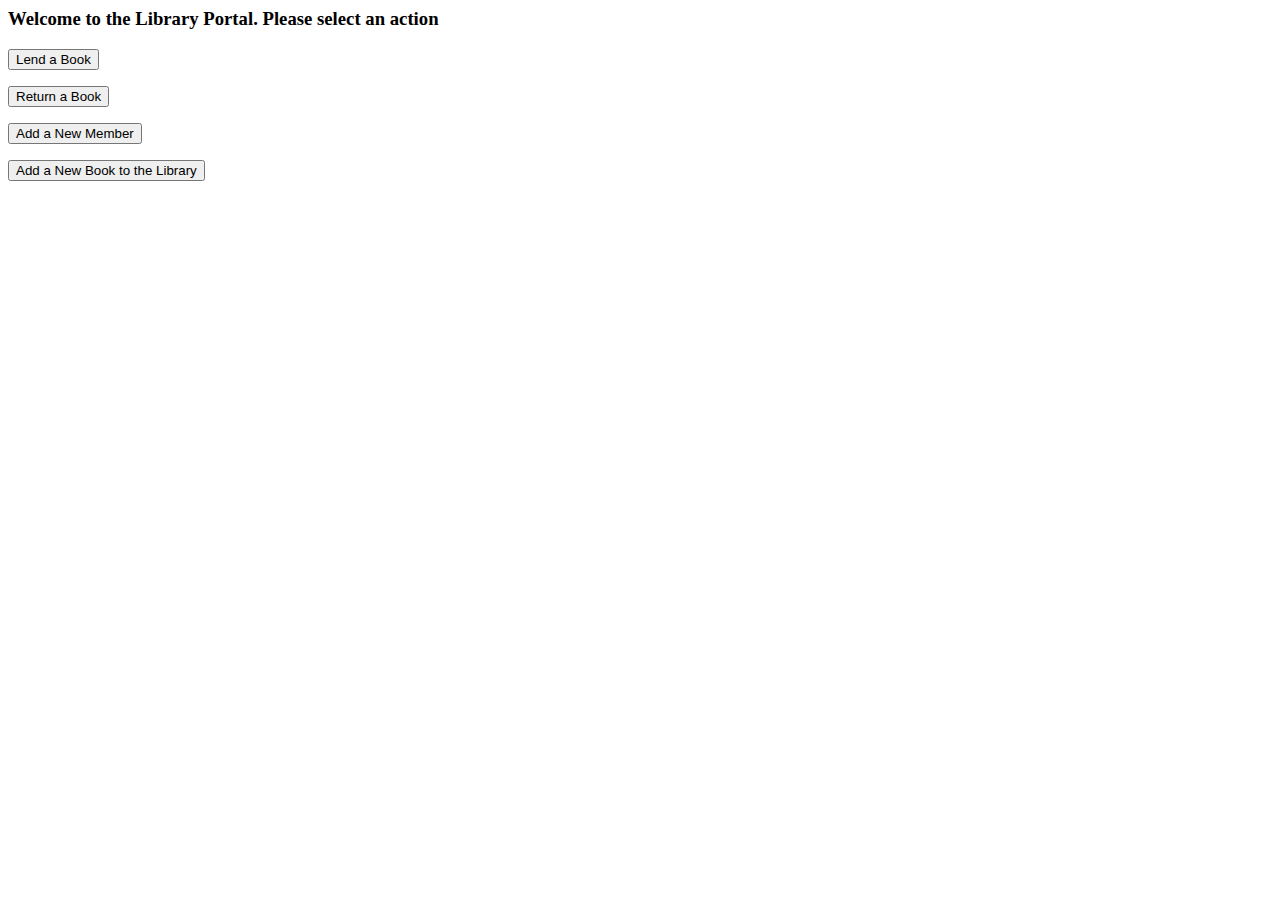
<file: index.html>
<html>
<body>
    <h3> Welcome to the Library Portal. Please select an action </h3>
<form action="lend_book.html">
<input type="submit" value="Lend a Book" />
</form>

<form action="return_book.html">
<input type="submit" value="Return a Book" />
</form>

<form action="add_member.html">
<input type="submit" value="Add a New Member" />
</form>

<form action="add_book.html">
<input type="submit" value="Add a New Book to the Library" />
</form>

</body>
</html>
</file>
